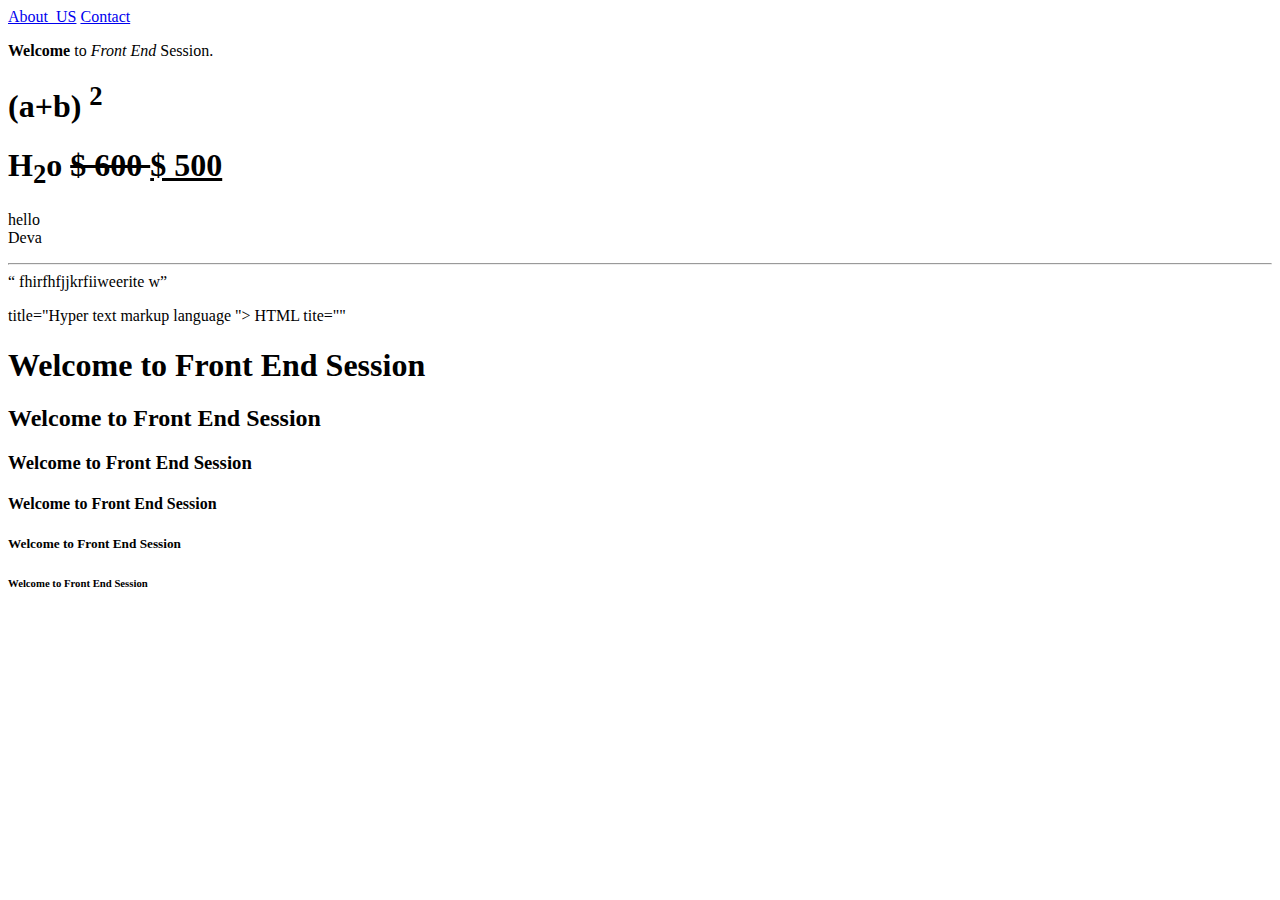
<file: HTML/index.html>
<!DOCTYPE html>
    <html>  
    <head>  

    <title>Webpage title</title>  

    </head>  
    <body>  

        <a href="List.html">About_US</a>
     <a href="link.html">Contact</a>
     

        <p><b>Welcome</b> to <i>Front End</i>  Session.</p>  

        <h1>
            (a+b) <sup>2</sup>
        </h1>

        <h1>
            H<sub>2</sub>o


            <del>$ 600 </del> <ins> $ 500</ins>
        </h1>


        <p> hello <br>
            Deva</p>

            <hr>


            <q>  fhirfhfjjkrfiiweerite   w</q>
            <blockquote> </blockquote>



            <abbr> title="Hyper text markup language "> HTML</title></abbr>

            <acronym> tite=""</acronym>

            <address> </address>

    <h1>Welcome to Front End Session</h1>  
    <h2>Welcome to Front End Session</h2> 
    <h3>Welcome to Front End Session</h3> 
    <h4>Welcome to Front End Session</h4> 
    <h5>Welcome to Front End Session</h5> 
    <h6>Welcome to Front End Session</h6> 

   

    </body>  
    </html>
</file>
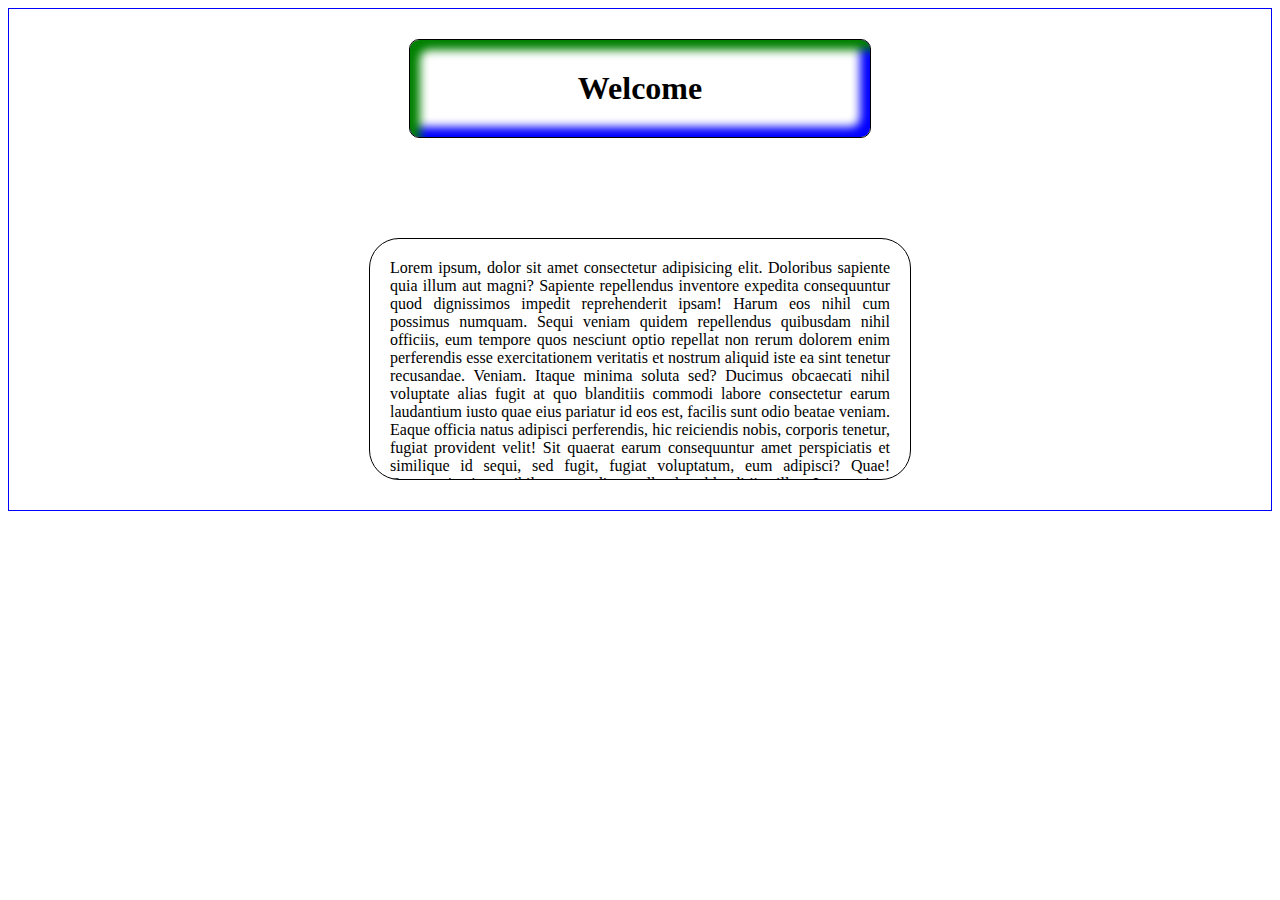
<file: HTML/box.html>
<!DOCTYPE html>
<html lang="en">
<head>
    <meta charset="UTF-8">
    <meta name="viewport" content="width=device-width, initial-scale=1.0">
    <title>Box Demo</title>
    <link rel="stylesheet" href="../CSS/box.css">
</head>
<body>
    <div>

    <h1>Welcome</h1>
    <p>Lorem ipsum, dolor sit amet consectetur adipisicing elit. Doloribus sapiente quia illum aut magni? Sapiente repellendus inventore expedita consequuntur quod dignissimos impedit reprehenderit ipsam! Harum eos nihil cum possimus numquam.
    Sequi veniam quidem repellendus quibusdam nihil officiis, eum tempore quos nesciunt optio repellat non rerum dolorem enim perferendis esse exercitationem veritatis et nostrum aliquid iste ea sint tenetur recusandae. Veniam.
    Itaque minima soluta sed? Ducimus obcaecati nihil voluptate alias fugit at quo blanditiis commodi labore consectetur earum laudantium iusto quae eius pariatur id eos est, facilis sunt odio beatae veniam.
    Eaque officia natus adipisci perferendis, hic reiciendis nobis, corporis tenetur, fugiat provident velit! Sit quaerat earum consequuntur amet perspiciatis et similique id sequi, sed fugit, fugiat voluptatum, eum adipisci? Quae!
    Excepturi eius, nihil commodi repellendus blanditiis illo. Itaque iure distinctio in non labore nulla nesciunt! Nesciunt culpa, impedit ab ad fugit recusandae delectus, aliquam exercitationem rerum, voluptatibus molestias perferendis provident!</p>
    </div>
</body>
</html>
</file>
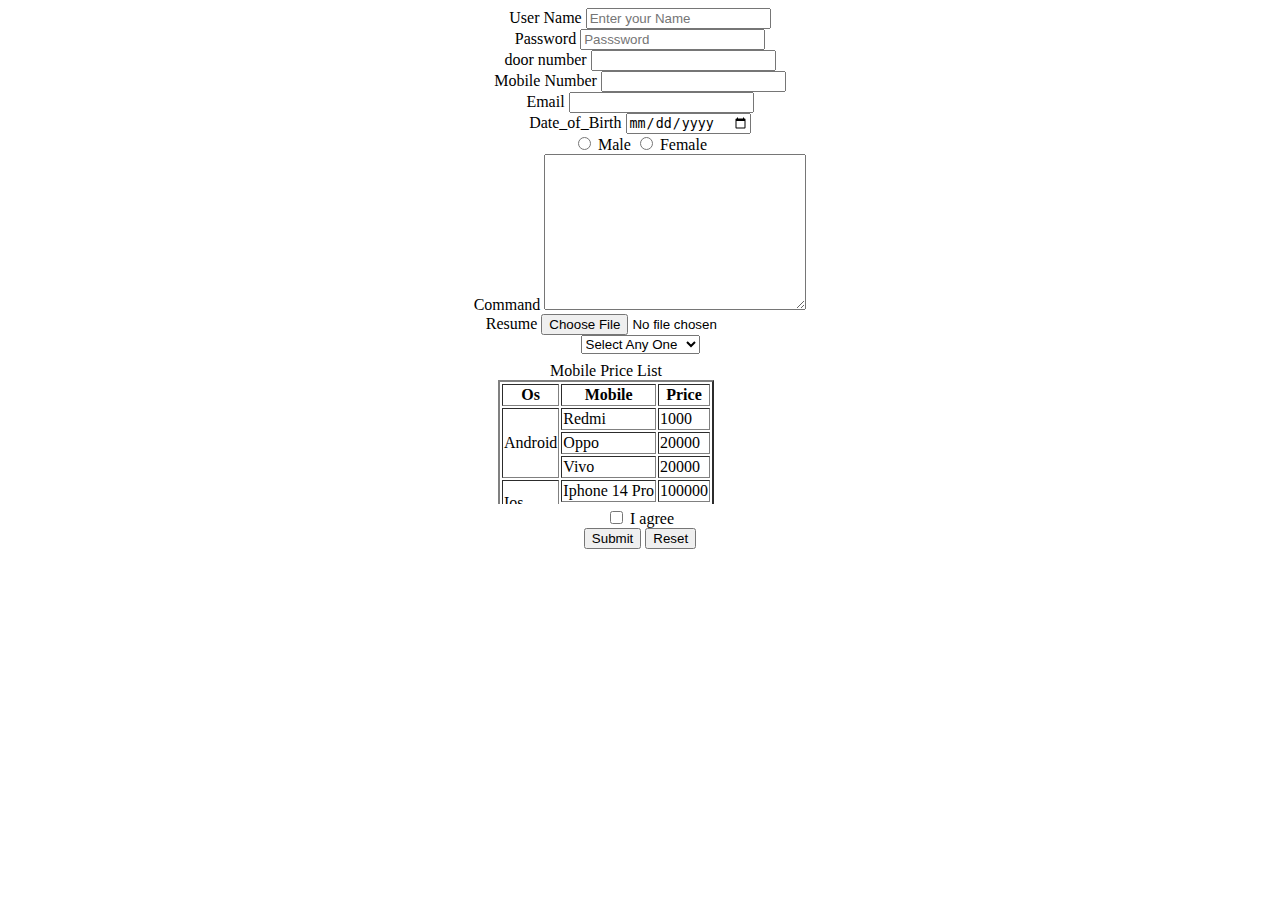
<file: HTML/form.html>
<!DOCTYPE html>
<html lang="en">
<head>
    <meta charset="UTF-8">
    <meta name="viewport" content="width=device-width, initial-scale=1.0">
    <title>Form Demo</title>
</head>
<center>
<body>
    <form action="" method="post">
<div>
        <label for="">User Name</label>
        <input type="text" id="uname" placeholder="Enter your Name"required maxlength="20"  name="User_Name">
</div>

<div>
        <label for="pwd">Password</label>
        <input type="password" id="pwd" placeholder="Passsword" required maxlength="8" name="Passsword" >
</div>

<div>
        <label for="dno">door number</label>
        <input type="number" id="dno"  required max="10" step="3" name="Door_name">
</div>
<div>
    <label for="mno">Mobile Number</label>
    <input type="tel" name="Mobile Number" id="mno"pattern="[0-9]{10}">
</div>
<div>
    <label for="email">Email</label>
    <input type="email" id="email" >
</div>

<div>
    <label for="dob">Date_of_Birth</label>
    <input type="date" id="dob" >
</div>

<div>
<input type="radio" id="male" name="Gender" value="Male">
    <label for="male" >Male</label>


    <input type="radio" id="female" name="Gender" value="Female">
    <label for="male" >Female</label>

</div>
<div>
<label for="">Command</label>
<textarea name="" id="" cols="30" rows="10"></textarea>
</div>

<div>
    <label for="">Resume</label>
    <input type="file">
</div>

<div>
    <select name="State" id="">
        <option value="">Select Any One</option>
        <option value="Tamilnadu">Tamilnadu</option>
        <option value="Karanataka">Karanataka</option>
        <option value="Andhra Pradesh">Andhra Pradesh</option>
        
    </select>
</div>
<div>
    <iframe src="Table.html" frameborder="0"></iframe>
</div>


<div>
<input type="checkbox" id="check" >
    <label for="check">I agree</label>
    
</div>




<div>
    <button type="submit">Submit</button>
    <button type="Reset">Reset</button>
</div>





    </form>
</center>
</body>
</html>
</file>
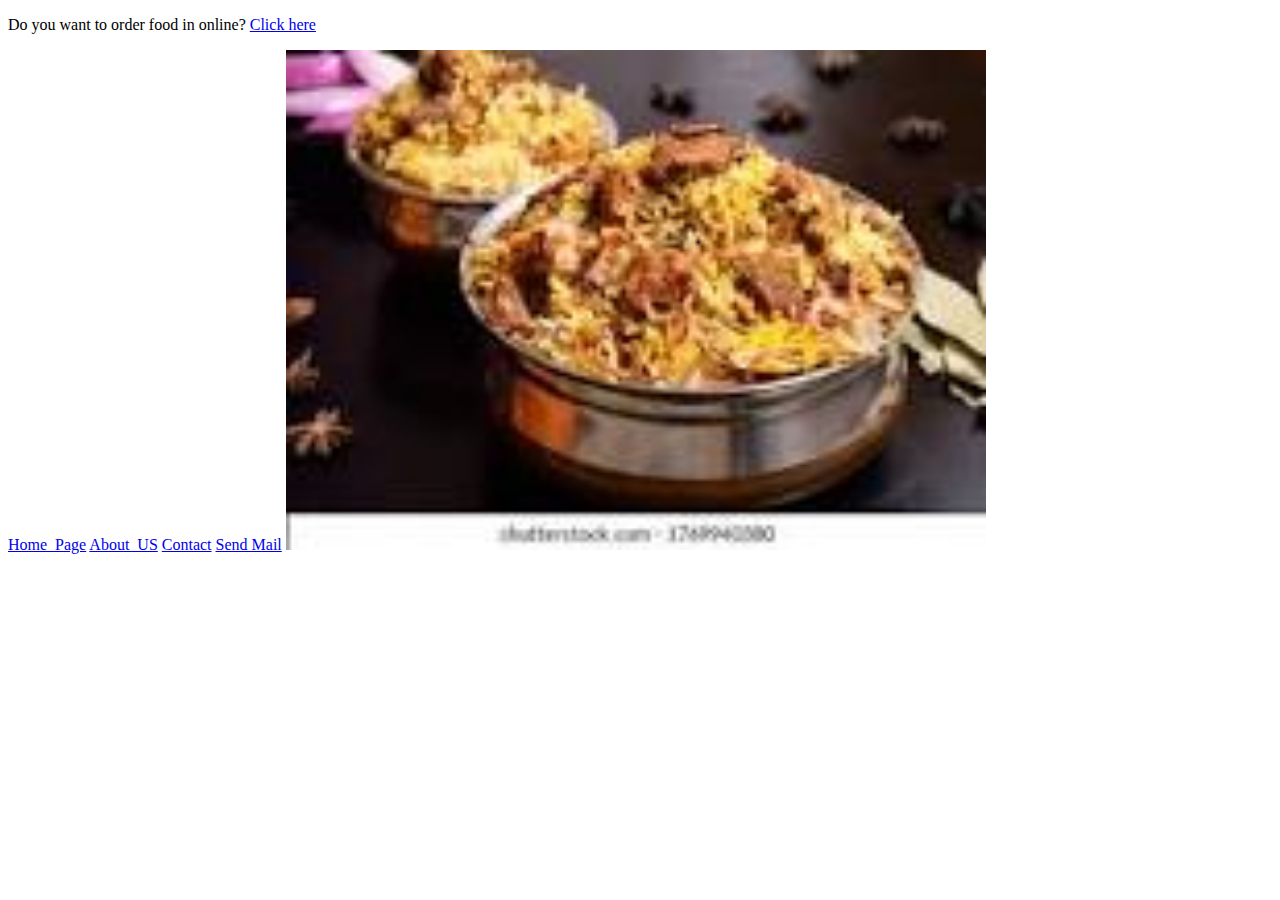
<file: HTML/link.html>
<!DOCTYPE html>
<html lang="en">
<head>
    <meta charset="UTF-8">
    <meta name="viewport" content="width=device-width, initial-scale=1.0">
    <title>Link Demo</title>
</head>
<body>
    <p>Do you want to order food in online? <a href="https://www.zomato.com/india" target="_blank">Click here</a></p>

     
     <a href="index.html">Home_Page</a>
     <a href="List.html">About_US</a>
     <a href="link.html">Contact</a>


     <a href="mailto:devaraj8.6.99@gmail.com">Send Mail</a>


<img src="Untitled.jpeg" alt="Briyani Img" height="500px" width="700px">
     



</body>
</html>
</file>
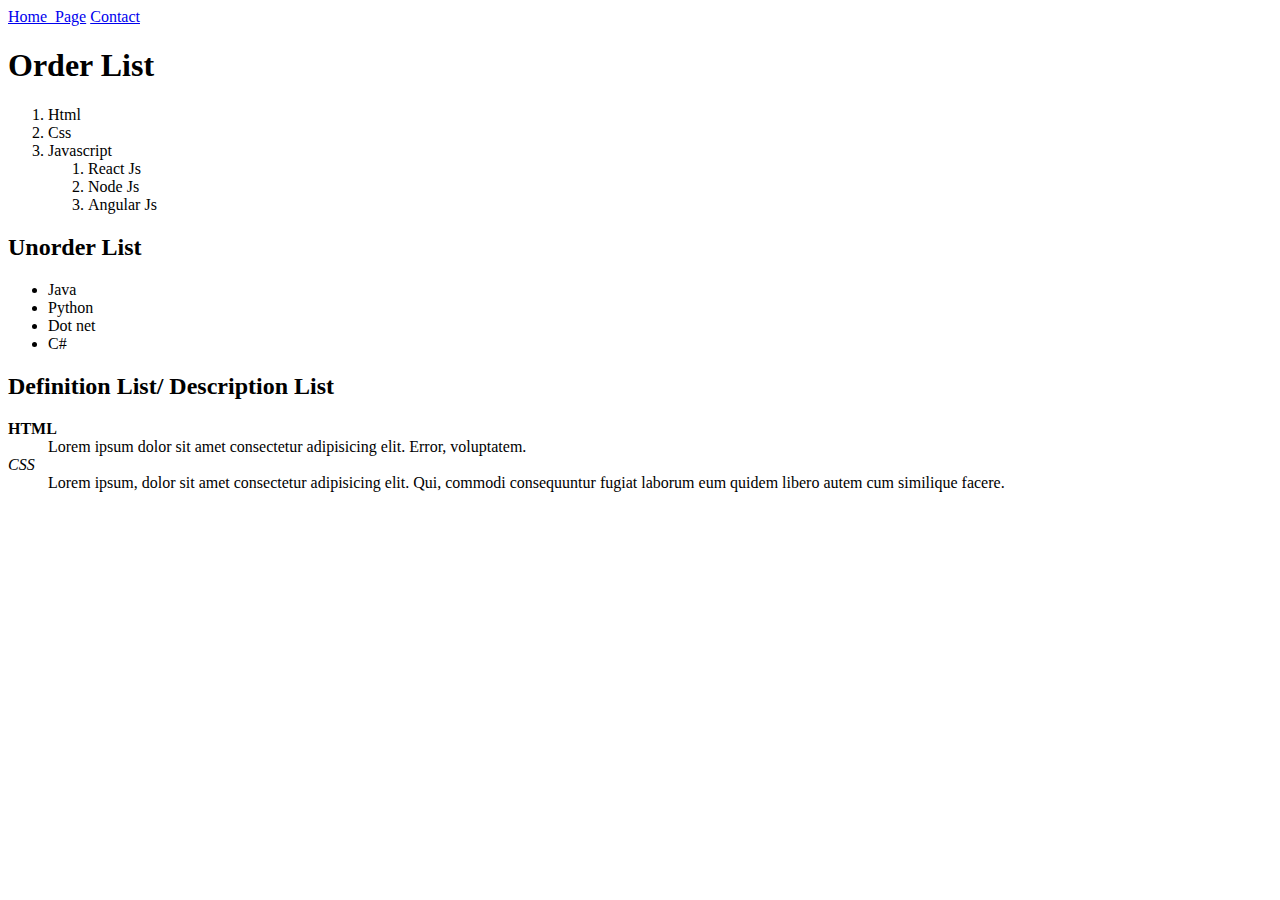
<file: HTML/List.html>
<!DOCTYPE html>
<html lang="en">
<head>
    <meta charset="UTF-8">
    <meta name="viewport" content="width=device-width, initial-scale=1.0">
    <title>List Demo</title>
</head>
<body>

    <a href="index.html">Home_Page</a>
    <a href="link.html">Contact</a>
    <h1>Order List</h1>
<ol type="1">
    <li>Html</li>
    <li>Css</li>
    <li>Javascript
        <ol>
            <li>React Js</li>
            <li>Node Js</li>
            <li>Angular Js</li>
        </ol>
    </li>
</ol>


<h2>Unorder List</h2>
<ul>
    <li>Java</li>
    <li>Python</li>
    <li>Dot net</li>
    <li>C#</li>
</ul>


<h2>Definition List/ Description List</h2>
<dl>
    <dt><b>HTML</b></dt>
    <dd>Lorem ipsum dolor sit amet consectetur adipisicing elit. Error, voluptatem.</dd>

    <dt><i>CSS</i></dt>
    <dd>Lorem ipsum, dolor sit amet consectetur adipisicing elit. Qui, commodi consequuntur fugiat laborum eum quidem libero autem cum similique facere.</dd>
</dl>


    
</body>
</html>
</file>
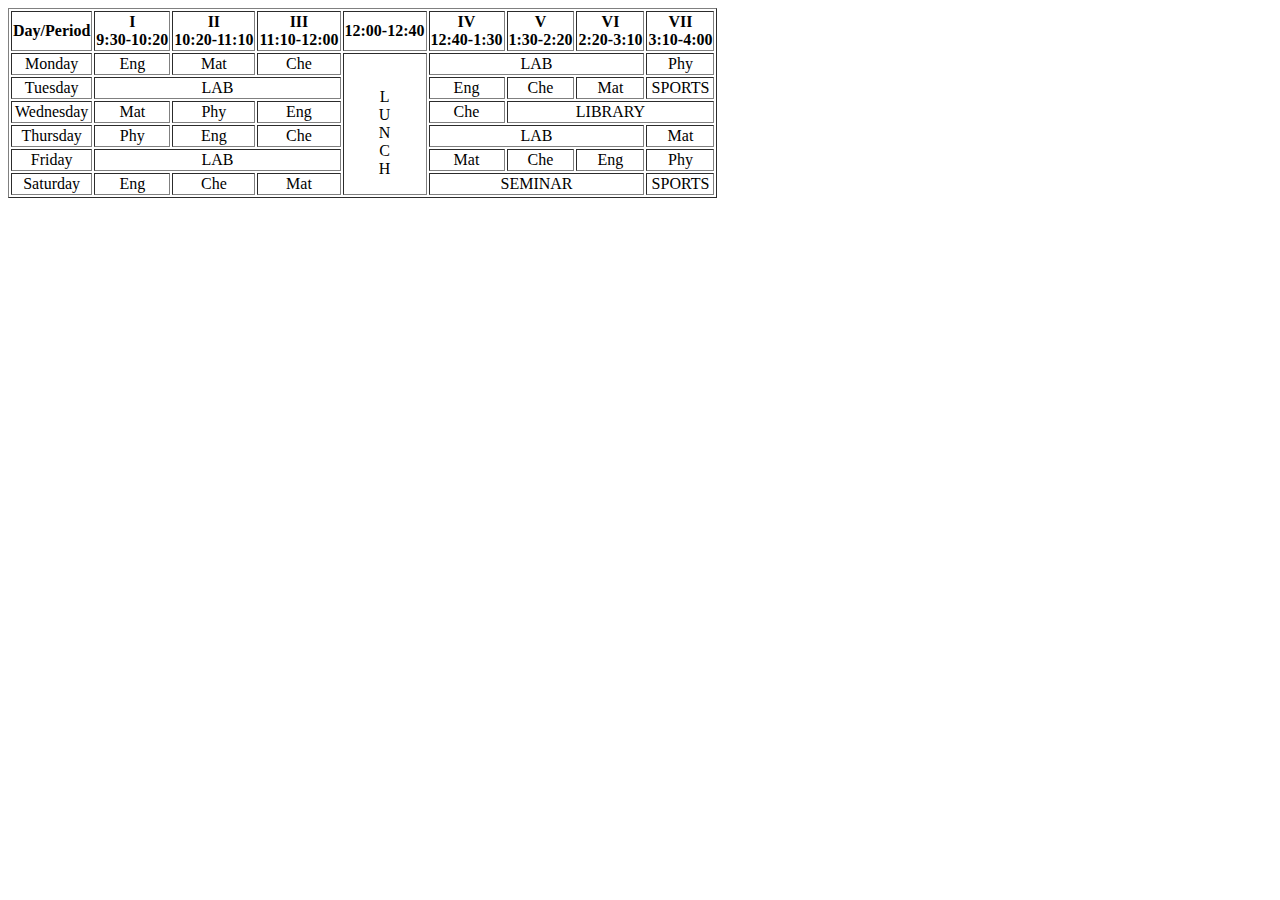
<file: HTML/PeriodTable.html>
<!DOCTYPE html>
<html lang="en">
<head>
    <meta charset="UTF-8">
    <meta name="viewport" content="width=device-width, initial-scale=1.0">
    <title>Time Table</title>
</head>
<body>
    <table border="1">
        
<tr>
    <th>Day/Period</th>
    <th>I <br>9:30-10:20</th>
    <th>II <br>10:20-11:10</th>
    <th>III <br>11:10-12:00</th>
    <th>12:00-12:40</th>
    <th>IV <br>12:40-1:30</th>
    <th>V <br>1:30-2:20</th>
    <th>VI <br>2:20-3:10</th>
    <th>VII <br>3:10-4:00</th>
</tr>

<tr>
    <td><center>Monday</center></td>
    <td><center>Eng</center></td>
    <td><center>Mat</center></td>
    <td><center>Che</center></td>
    <td rowspan="6"><center><br>L<br>U<br>N<br>C<br>H</center></td>
    <td colspan="3"><center>LAB</center></td>
    <td><center>Phy</center></td>
</tr>
<tr>
    <td><Center>Tuesday</Center></td>
    <td colspan="3"><center>LAB</center></td>
    <td><center>Eng</center></td>
    <td><center>Che</center></td>
    <td><center>Mat</center></td>
    <td><center>SPORTS</center></td>

</tr>

<tr>
    <td><Center>Wednesday</Center></td>
    <td><center>Mat</center></td>
    <td><center>Phy</center></td>
    <td><center>Eng</center></td>
    <td><center>Che</center></td>
    <td colspan="3"><center>LIBRARY</center></td>
</tr>
<tr>
    <td><center>Thursday</center></td>
    <td><center>Phy</center></td>
    <td><center>Eng</center></td>
    <td><center>Che</center></td>
    <td colspan="3"><center>LAB</center></td>
    <td><center>Mat</center></td>
   
</tr>
<tr>
    <td><center>Friday</center></td>
    <td colspan="3"><center>LAB</center></td>
    
    <td><center>Mat</center></td>
    <td><center>Che</center></td>
    <td><center>Eng</center></td>
    <td><center>Phy</center></td>
    

</tr>
<tr>
    <td><Center>Saturday</Center></td>
    <td><center>Eng</center></td>
    <td><center>Che</center></td>
    <td><center>Mat</center></td>
    <td colspan="3"><center>SEMINAR</center></td>
    <td><center>SPORTS</center></td>

</tr>

</tbody>
    </table>
    
</body>
</html>
</file>
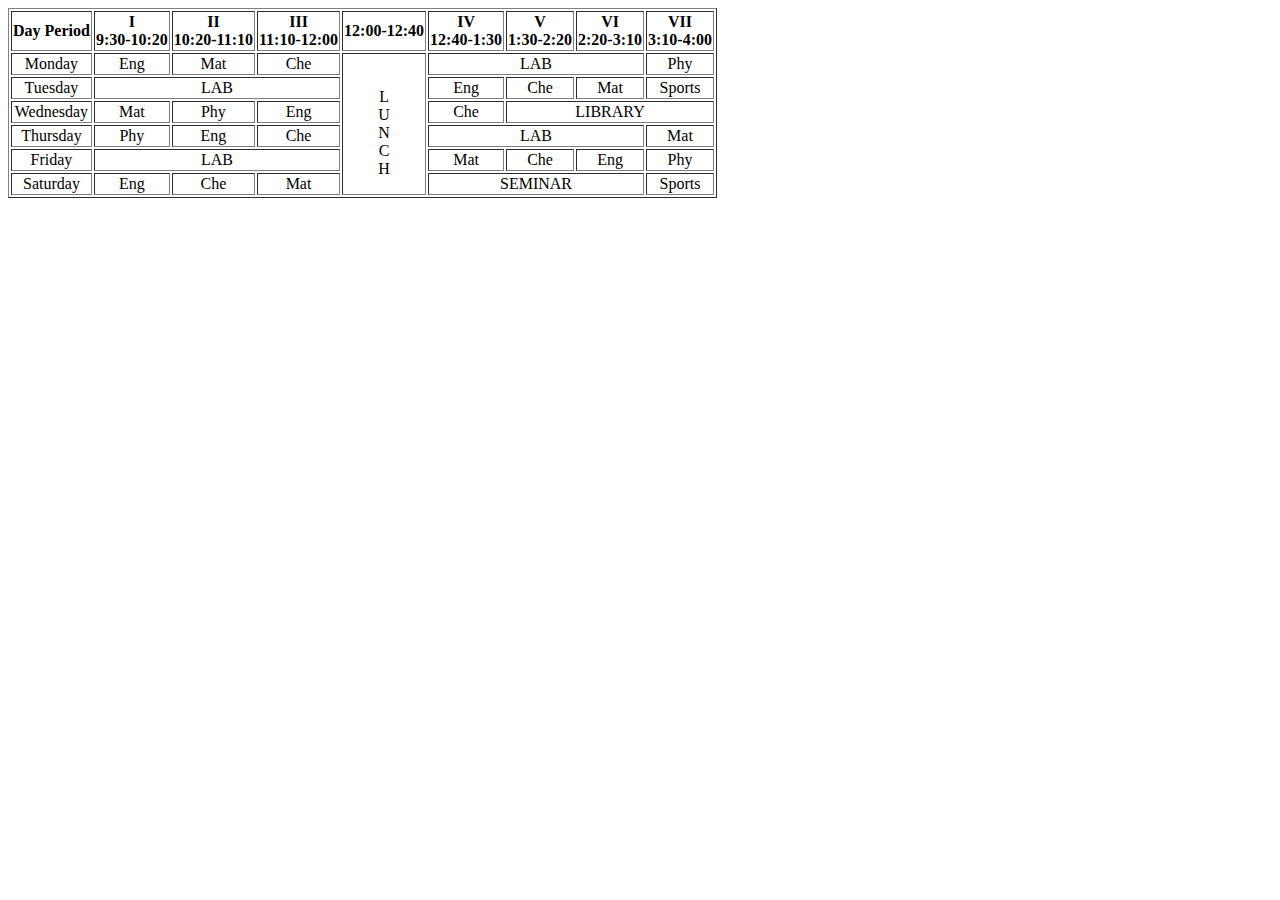
<file: HTML/sample.html>
<!DOCTYPE html>
<html lang="en">
<head>
    <meta charset="UTF-8">
    <meta name="viewport" content="width=device-width, initial-scale=1.0">
    <title>TIME TABLE</title>
</head>
<body>
<table border="1">
<tr>
<th>Day Period </th>
<th>I <br>9:30-10:20</th>
<th>II <br>10:20-11:10</th>
<th>III <br>11:10-12:00</th>
<th>12:00-12:40</th>
<th>IV <br>12:40-1:30</th>
<th>V <br>1:30-2:20</th>
<th>VI <br>2:20-3:10</th>
<th>VII <br>3:10-4:00</th>
</tr>

<tr>
<td><center>Monday</center></td>
<td><center>Eng</center></td>
<td><center>Mat</center></td>
<td><center>Che</center></td>
<td rowspan="6"><center><br>L<br>U<br>N<br>C<br>H</center></td>
<td colspan="3"><center>LAB</center></td>
<td><center>Phy</center></td>
</tr>

<tr>
    <td><center>Tuesday</center></td>
    <td colspan="3"><center>LAB</center></td>
    <td><center>Eng</center></td>
    <td><center>Che</center></td>
    <td><center>Mat</center></td>
    <td><center>Sports</center></td>
</tr>
    
<tr>
    <td><center>Wednesday</center></td>
    
    <td><center>Mat</center></td>
    <td><center>Phy</center></td>
    <td><center>Eng</center></td>
    
    <td><center>Che</center></td>
    <td colspan="3"><center>LIBRARY</center></td>
</tr>
    

<tr>
    <td><center>Thursday</center></td>
    
    <td><center>Phy</center></td>
    <td><center>Eng</center></td>
    <td><center>Che</center></td>
   
    <td colspan="3"><center>LAB</center></td>
    <td><center>Mat</center></td>
</tr>
    
<tr>
    <td><center>Friday</center></td>
    <td colspan="3"><center>LAB</center></td>
    
    <td><center>Mat</center></td>
    <td><center>Che</center></td>
    <td><center>Eng</center></td>
    <td><center>Phy</center></td>
</tr>

<tr>
    <td><center>Saturday</center></td>
    <td><center>Eng</center></td>
    <td><center>Che</center></td>
    <td><center>Mat</center></td>
    
    <td colspan="3"><center>SEMINAR</center></td>
    <td><center>Sports</center></td>
</tr>
    
</table>
</body>
</html>
</file>
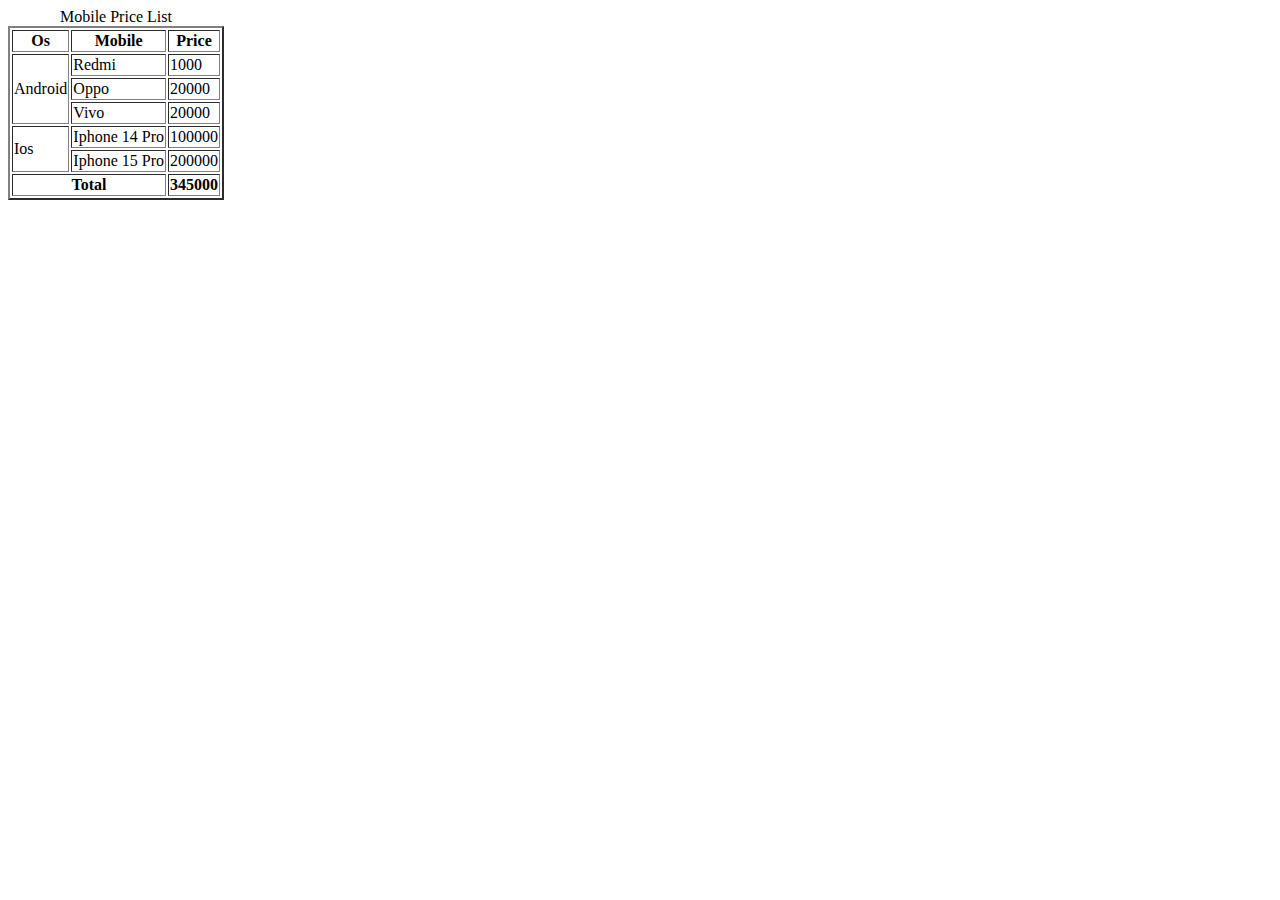
<file: HTML/Table.html>
<!DOCTYPE html>
<html lang="en">
<head>
    <meta charset="UTF-8">
    <meta name="viewport" content="width=device-width, initial-scale=1.0">
    <title>Table Demo</title>
</head>
<body>
    <table border="2">  
        <caption>Mobile Price List</caption>  
        <thead>  
        <tr>
            <th>Os</th>
            <th>Mobile</th>
            <th>Price</th>
        </tr>
    </thead>  
    <tbody>
        <tr>
            <td rowspan="3">Android</td>
            <td>Redmi</td>
            <td>1000</td>
        </tr>
        <tr>
            <td>Oppo</td>
            <td>20000</td>
            </tr>

            <tr>
                
                <td>Vivo</td>
                <td>20000</td>
            </tr>
            <tr>
                <td rowspan="2">Ios</td>
                <td>Iphone 14 Pro</td>
                <td>100000</td>
            </tr>
            <tr>
                <td>Iphone 15 Pro</td>
                <td>200000</td>
            </tr>
            </tbody>
            <tfoot>
                <tr>
                    <th colspan="2">Total</th>
                    <th>345000</th>
                </tr>
            </tfoot>



    </table>
</body>
</html>














</body>
</html>
</file>
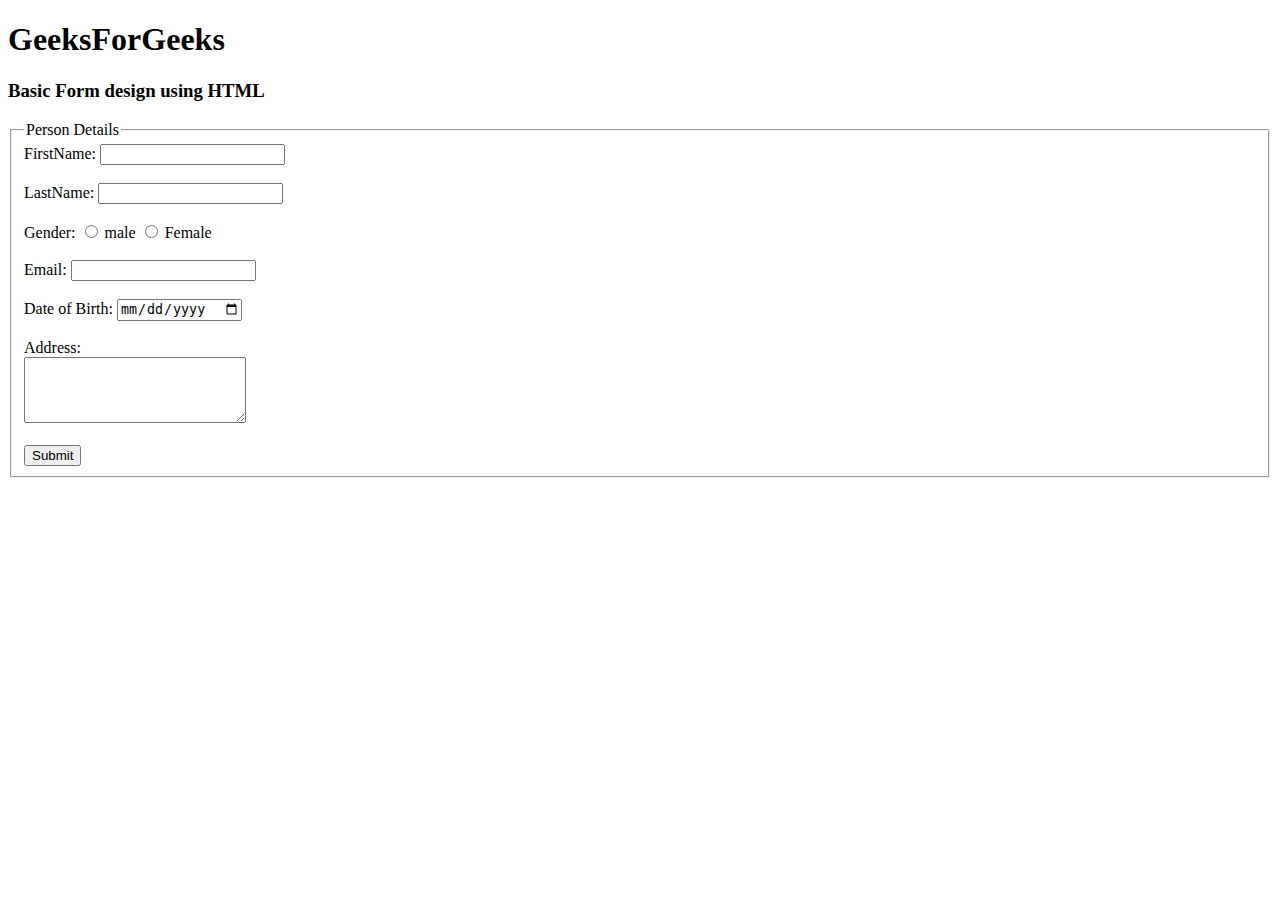
<file: HTML/Tasksat.html>
<!DOCTYPE html>
<html lang="en">
<head>
    <meta charset="UTF-8">
    <meta name="viewport" content="width=device-width, initial-scale=1.0">
    <title>Basic form design using HTML</title>
</head>
<body>

    <h1>GeeksForGeeks</h1>
    <h3>Basic Form design using HTML</h3>
    <form action=""method="get">
        <fieldset>
            <legend>Person Details</legend>
            <div>

                <label for="FirstName">FirstName:</label>
                <input type="text"name="FirstName" required>
            </div><br>
            <div>
                <label for="LastName">LastName:</label>
                <input type="text"name="LastName"required>
            </div>
            <div>
                <label for=""></label>
            </div><br>
            <div>


             <label for="Gender">Gender:</label>
              <input type="radio"name="Gender" id="Male">

              <label for="Male">male</label>
              <input type="radio"name="Gender" id="Female">

        <label for="Female">Female</label>
        </div>
        <br>

      <div>
        <label for="">Email:</label>

        <input type="email"name="Email" id="Email">
    </div>
    <br>

    <div>
        <label for="">Date of Birth:</label>

        <input type="date"name="Date Of Birth" id="DOB">
    </div>
    <br>

    <div>
        <label for="">Address:</label>
    <br>

    <textarea name="" id="" cols="25" rows="4"></textarea>
</div>

<br>
<div>
    <button type="Submit">Submit</button>
</div>



        </fieldset>




    </form>
    
</body>
</html>
</file>
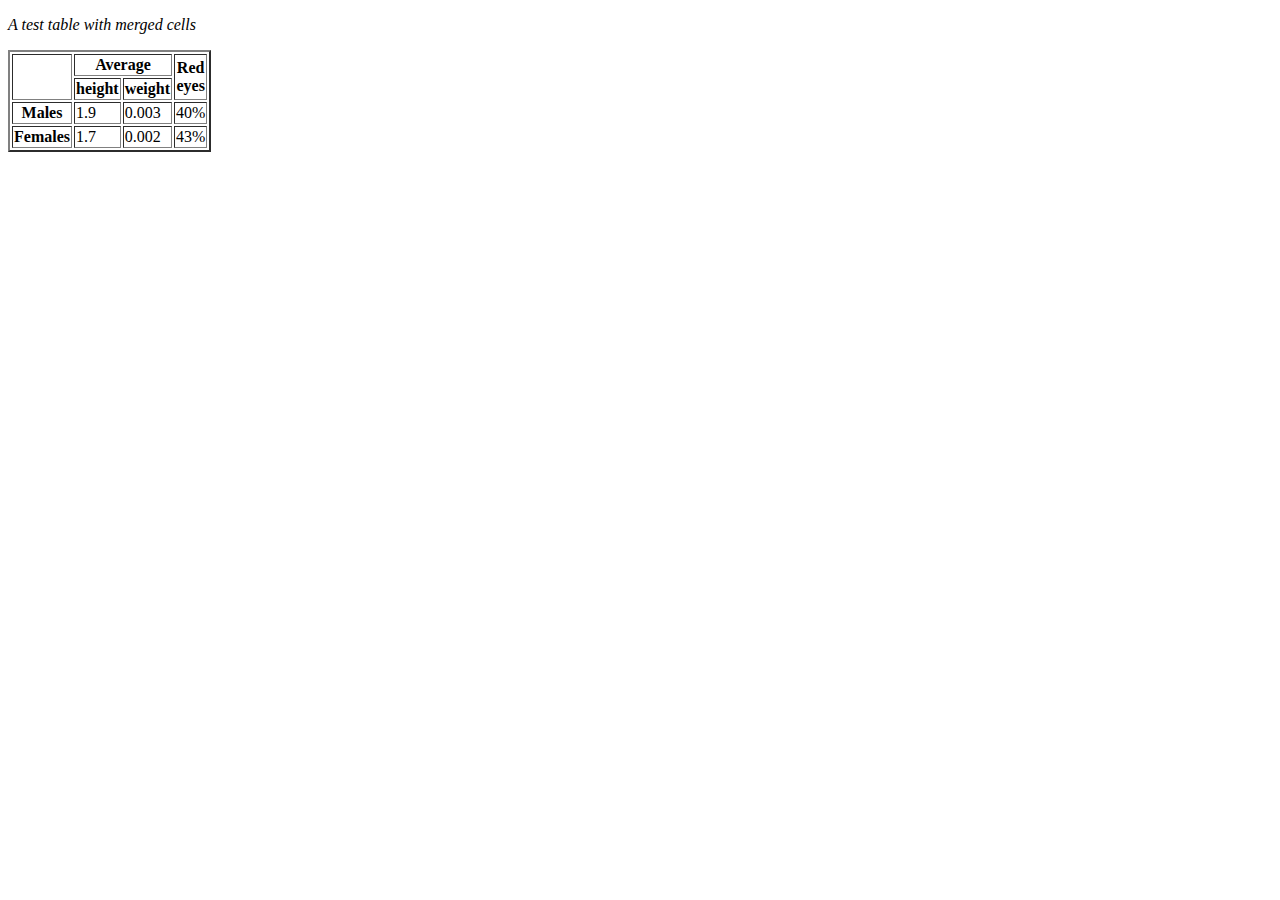
<file: HTML/TestTable.html>
<!DOCTYPE html>
<html lang="en">
<head>
    <meta charset="UTF-8">
    <meta name="viewport" content="width=device-width, initial-scale=1.0">
    <title>Test Table</title>
</head>
<body>
    <p> <i>A test table with merged cells</i></p>

<table border="2">

<tr>
    <th rowspan="2"></th>
    <th colspan="2"><center><b>Average</b></center></th>
    <th rowspan="2"><center><b>Red</b> <br><b>eyes</b></center></th>
    
</tr>
<tr>
    <td><b>height</b></td>
    <td><b>weight</b></td>
</tr>

<tr>
<td><center><b>Males</b></center></td>
<td>1.9</td>
<td>0.003</td>
<td>40%</td>
</tr>

<tr>
<td><center><b>Females</b></center></td>
<td>1.7</td>
<td>0.002</td>
<td>43%</td>
</tr>
    
</body>
</html>
</file>
<file: CSS/box.css>
h1{
    border: 1px solid black;
    width: 400px;
    margin: 30px auto;
    padding: 30px;
    text-align: center;
    border-radius: 10px;
    box-shadow: 10px 10px 10px green,
                -10px -10px 10px blue;

     box-shadow: inset 10px 10px 10px green,
                inset -10px -10px 10px blue;

}
p{
    border: 1px solid black;
    margin: 30px auto;
    margin-top: 100px;
    padding: 20px;
    width: 500px;
    height: 200px;
    overflow: scroll;
    text-align: justify;
    border-radius: 30px;
}
div{
    border: 1px solid blue;
    

}
</file>
